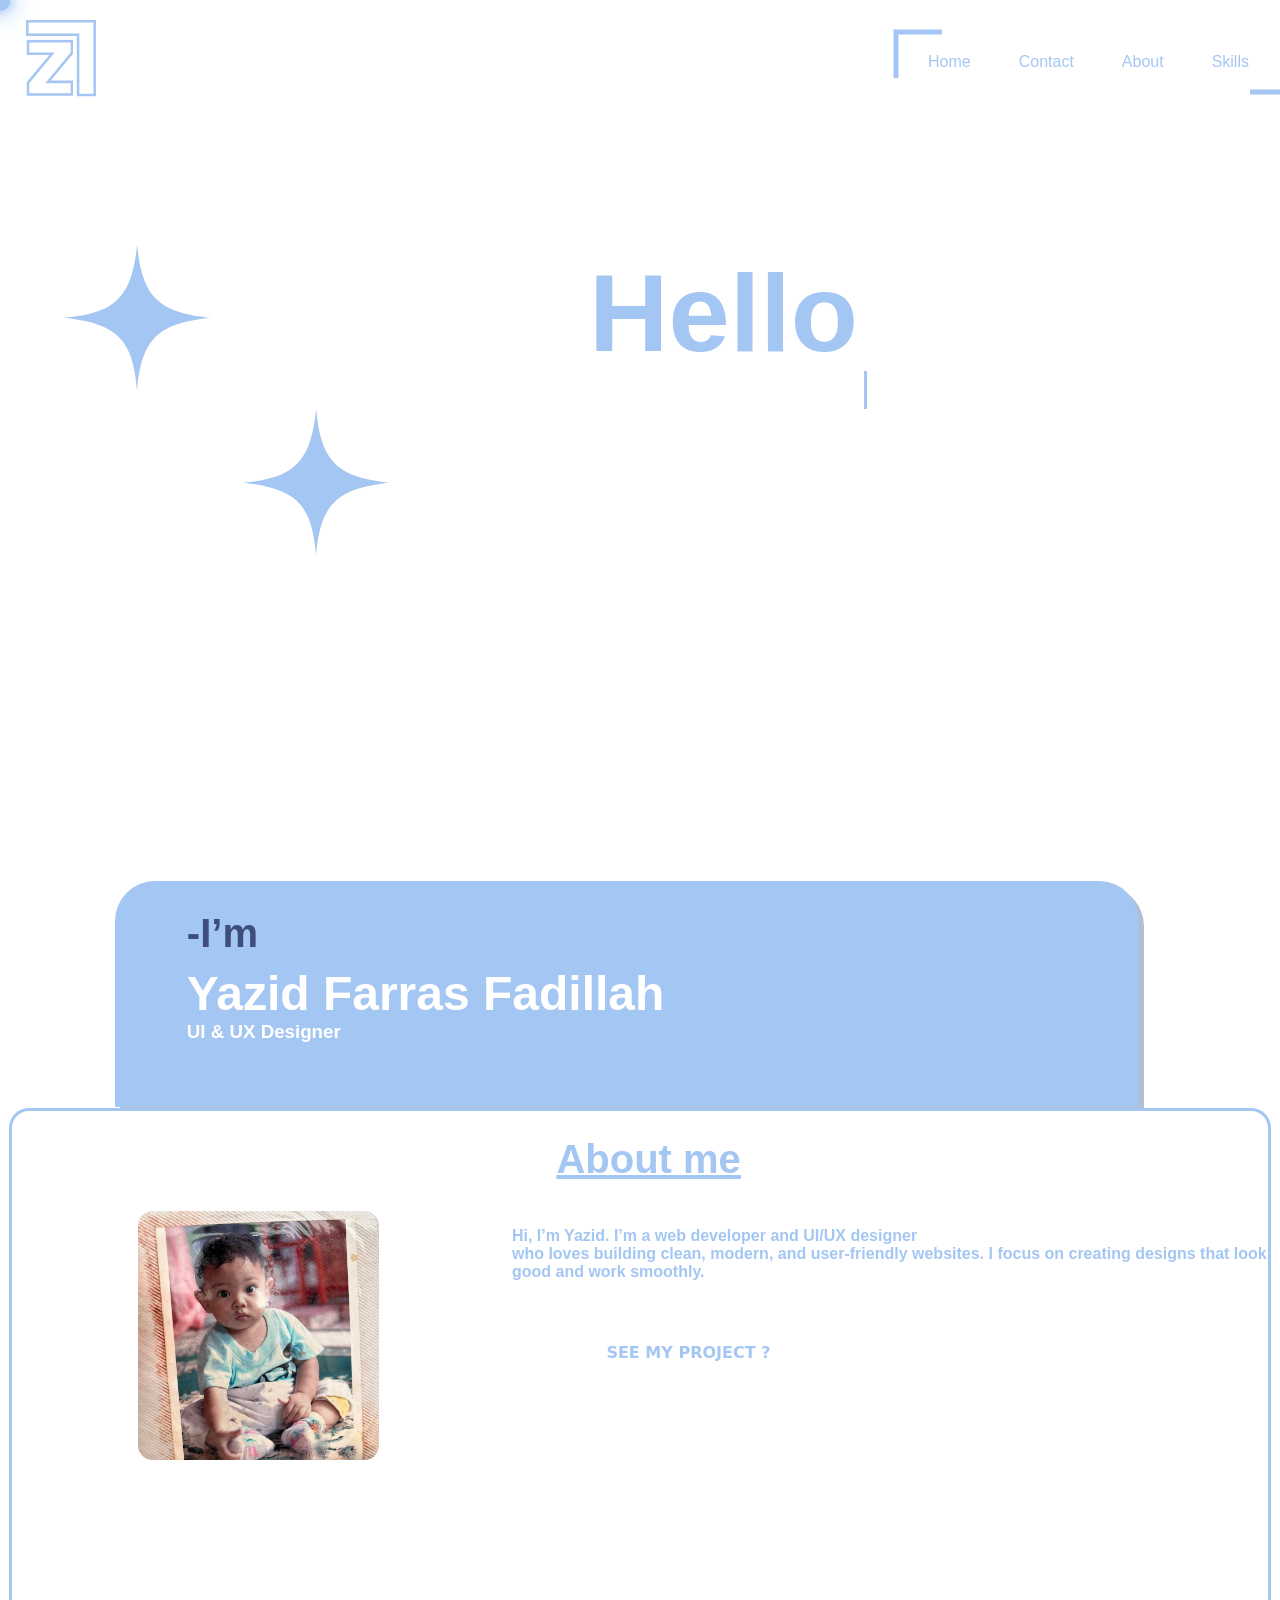
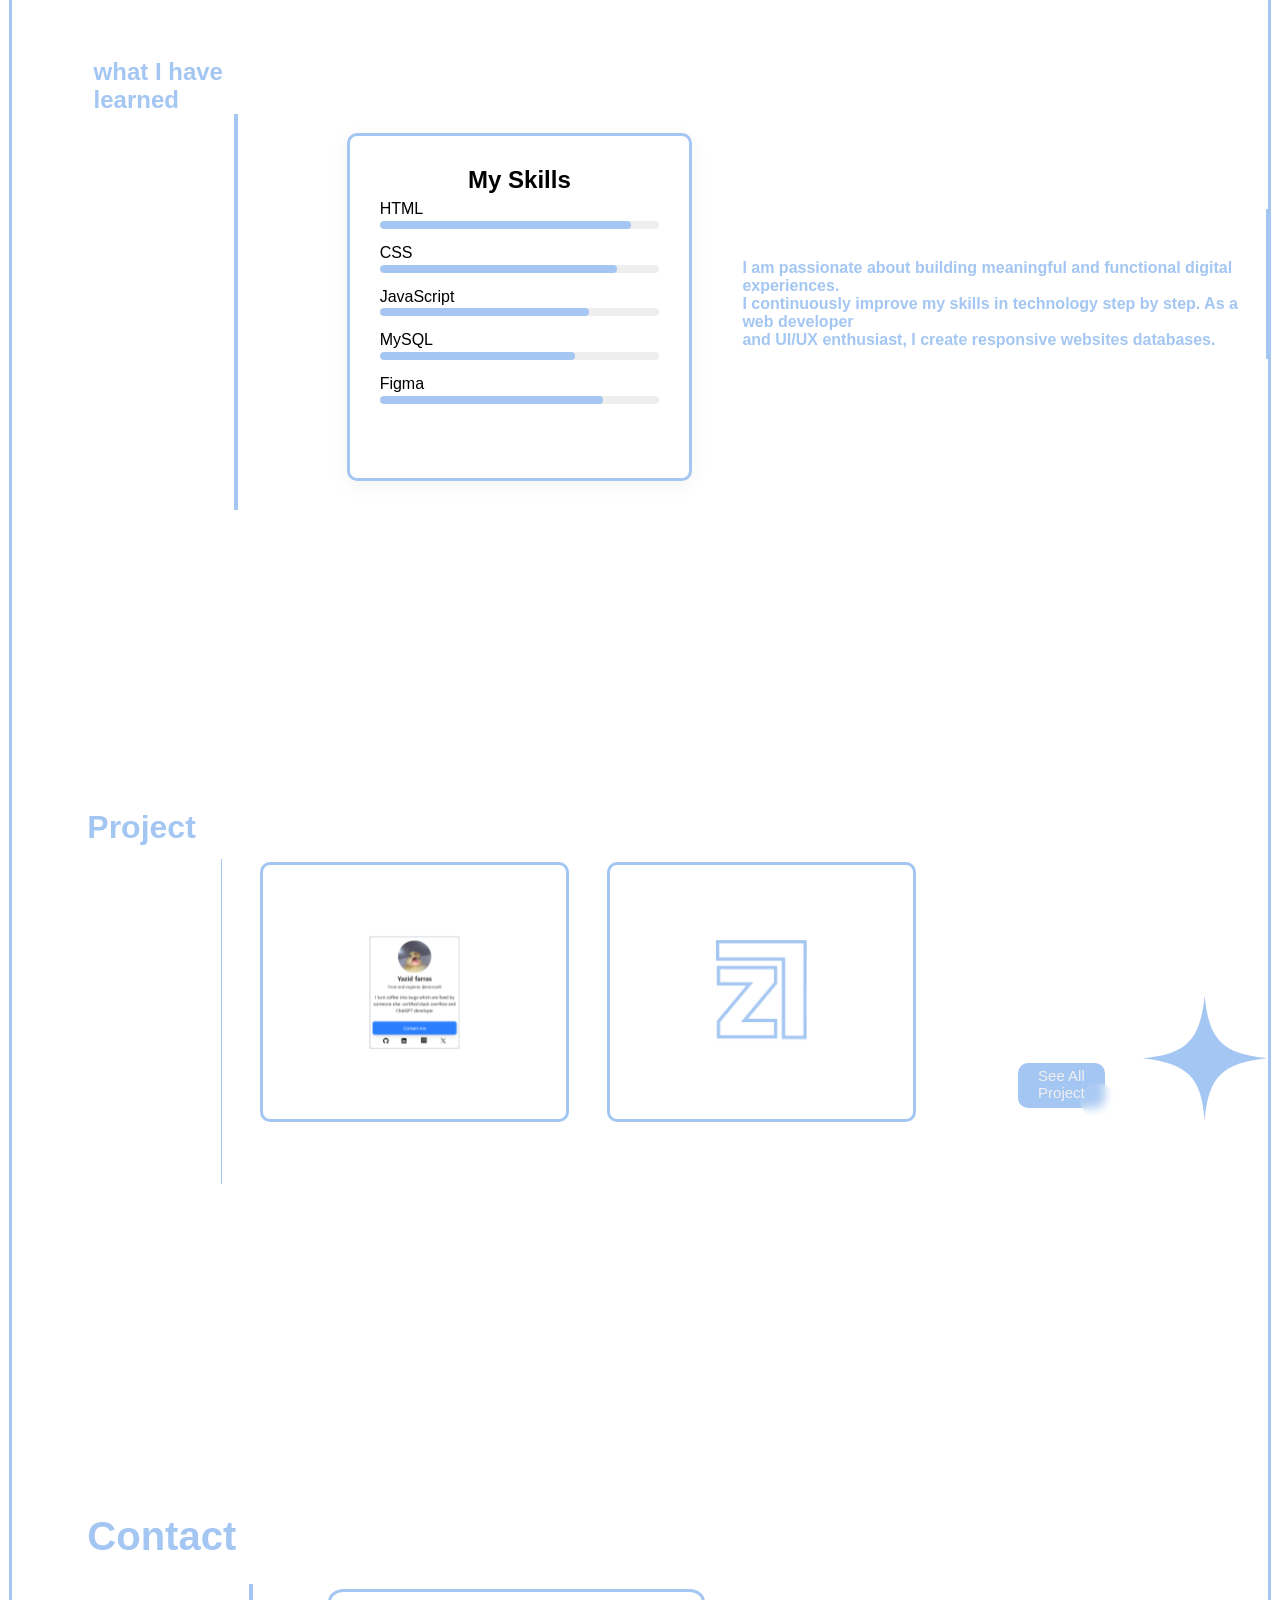
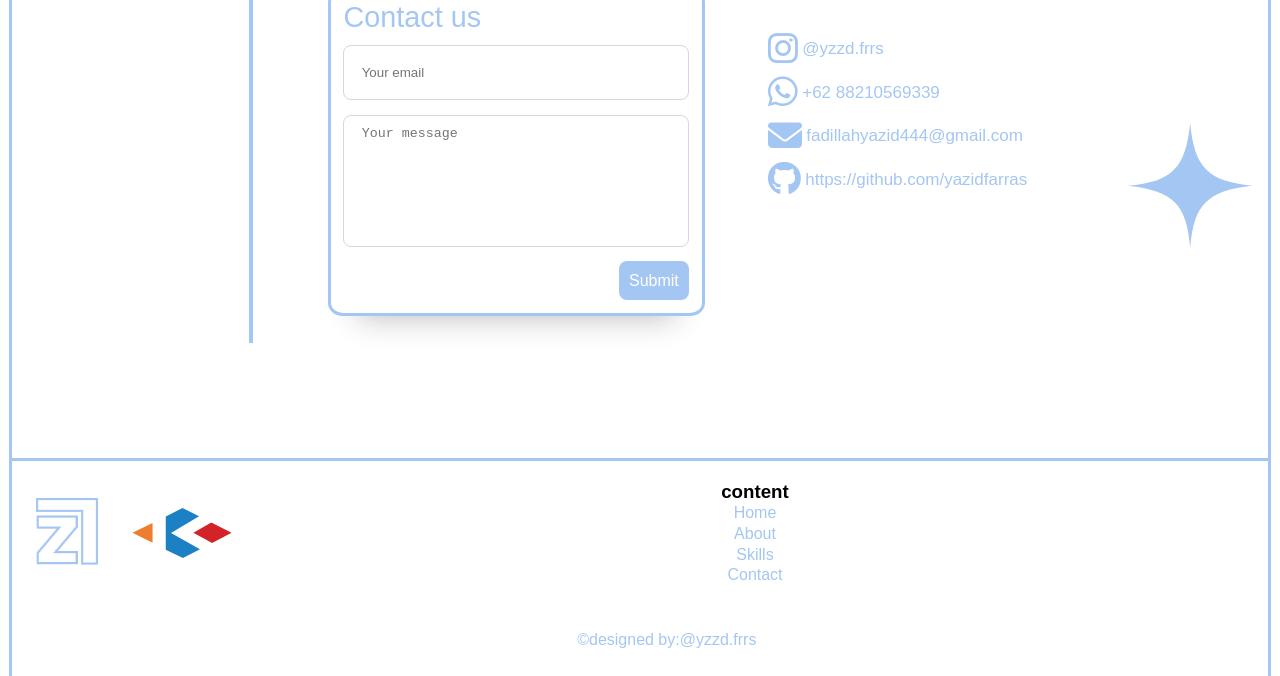
<file: index.html>
<!DOCTYPE html>
<html lang="en">

<head>
    <meta charset="UTF-8">
    <meta name="viewport" content="width=device-width, initial-scale=1.0">
    <title>Portofolio yazid</title>
    <link rel="stylesheet" href="style.css">
    <link rel="shortcut icon" href="/images/Group 4 (2).png" type="image/x-icon">
    <link rel="stylesheet" href="https://cdnjs.cloudflare.com/ajax/libs/font-awesome/6.5.1/css/all.min.css">
</head>
 

<body>
    

  <!-- INTRO -->
  <div id="intro">
    <img src="/images/Group 4 (2).png" alt="Logo" class="logo-intro">
  </div>

  <!-- WEBSITE KAMU -->
  <div id="main-content">
    
  



<div class="custom-cursor"></div>

    <svg width="70" height="80" viewBox="0 0 83 95" fill="none" xmlns="http://www.w3.org/2000/svg" class="logo">
        <path d="M81.5 1.5V88.9385H61.791V17.3887H1.5V1.5H81.5Z" fill="white" stroke="#A4C6F2" stroke-width="3" />
        <mask id="path-2-outside-1_98_10" maskUnits="userSpaceOnUse" x="0.0488281" y="23.0625" width="56" height="67"
            fill="black">
            <rect fill="white" x="0.0488281" y="23.0625" width="56" height="70" />
            <path
                d="M53.0248 38.6785L22.7848 74.9665H53.0248V87.0625H3.77683V74.9665L34.0168 38.6785H3.77683V26.5825H53.0248V38.6785Z" />
        </mask>
        <path
            d="M53.0248 38.6785L22.7848 74.9665H53.0248V87.0625H3.77683V74.9665L34.0168 38.6785H3.77683V26.5825H53.0248V38.6785Z"
            fill="white" />
        <path
            d="M53.0248 38.6785L55.3295 40.5991L56.0248 39.7647V38.6785H53.0248ZM22.7848 74.9665L20.4802 73.0459L16.3797 77.9665H22.7848V74.9665ZM53.0248 74.9665H56.0248V71.9665H53.0248V74.9665ZM53.0248 87.0625V90.0625H56.0248V87.0625H53.0248ZM3.77683 87.0625H0.776828V90.0625H3.77683V87.0625ZM3.77683 74.9665L1.47216 73.0459L0.776828 73.8803V74.9665H3.77683ZM34.0168 38.6785L36.3215 40.5991L40.422 35.6785H34.0168V38.6785ZM3.77683 38.6785H0.776828V41.6785H3.77683V38.6785ZM3.77683 26.5825V23.5825H0.776828V26.5825H3.77683ZM53.0248 26.5825H56.0248V23.5825H53.0248V26.5825ZM53.0248 38.6785L50.7202 36.7579L20.4802 73.0459L22.7848 74.9665L25.0895 76.8871L55.3295 40.5991L53.0248 38.6785ZM22.7848 74.9665V77.9665H53.0248V74.9665V71.9665H22.7848V74.9665ZM53.0248 74.9665H50.0248V87.0625H53.0248H56.0248V74.9665H53.0248ZM53.0248 87.0625V84.0625H3.77683V87.0625V90.0625H53.0248V87.0625ZM3.77683 87.0625H6.77683V74.9665H3.77683H0.776828V87.0625H3.77683ZM3.77683 74.9665L6.08149 76.8871L36.3215 40.5991L34.0168 38.6785L31.7122 36.7579L1.47216 73.0459L3.77683 74.9665ZM34.0168 38.6785V35.6785H3.77683V38.6785V41.6785H34.0168V38.6785ZM3.77683 38.6785H6.77683V26.5825H3.77683H0.776828V38.6785H3.77683ZM3.77683 26.5825V29.5825H53.0248V26.5825V23.5825H3.77683V26.5825ZM53.0248 26.5825H50.0248V38.6785H53.0248H56.0248V26.5825H53.0248Z"
            fill="#A4C6F2" mask="url(#path-2-outside-1_98_10)" />
    </svg>



    <!-- Hamburger Menu Button -->
    <div class="hamburger-menu" id="hamburgerMenu">
        <span></span>
        <span></span>
        <span></span>
    </div>

    <!-- Desktop Navigation -->
    <div class="nav">
        <div class="container">
            <a class="btn" href="#home">Home</a>
            <a class="btn" href="#contact">Contact</a>
            <a class="btn" href="#about">About</a>
            <a class="btn" href="#skills">Skills</a>
            <svg class="outline" overflow="visible" width="400" height="60" viewBox="0 0 400 60"
                xmlns="http://www.w3.org/2000/svg">
                <rect class="rect" pathLength="100" x="0" y="0" width="400" height="60" fill="transparent"
                    stroke-width="5"></rect>
            </svg>
        </div>
    </div>

    <!-- Mobile Navigation Menu -->
    <div class="mobile-nav-menu" id="mobileNavMenu">
        <a class="mobile-nav-link" href="#home">Home</a>
        <a class="mobile-nav-link" href="#about">About</a>
        <a class="mobile-nav-link" href="#skills">Skills</a>
        <a class="mobile-nav-link" href="#contact">Contact</a>
    </div>
    <div id="home">

    </div>




    <div class="content1">
        <img src="/images/starpurple.svg" alt="star" class="starimg">

        <div>
            <div class="texthelo">
                <h1>Hello</h1>
            </div>
        </div>

        <div>
            <div class="textrandom">
                <h2 class="typing"></h2>
            </div>
        </div>

    </div>
    <img src="/images/starpurple.svg" alt="" class="starimg2">

    <div class="content2">
        <div class="main2">
            <div class="im">
                <h3 class="textim">-I’m</h3>
            </div>
            <div>
                <h2 class="nama"> Yazid Farras Fadillah</h2>
                <h3 class="job">UI & UX Designer</h3>
            </div>
            
        </div>
    </div>


    <div id="about" class="content3">
    
        <div class="divimg"><img src="/images/yajid bayiikk.jpeg" alt="yazid" class="imggw"></div>

        <div class="divcolum">
            <div>
                <h3 class="textabout">About me</h3>


            </div>
            <div>
                <h4 class="textdes">Hi, I’m Yazid. I’m a web developer and UI/UX designer <br> who loves building clean,
                    modern, and
                    user-friendly websites. I focus on creating designs that look good and work smoothly.</h4>
            </div>

            <a href="#project" class="buttonseemyproject">
                See my project ?
            </a>




        </div>

        

    </div>

    <div id="skills" class="content4">
        <div class="services">
            <div><h4>what I have <br> learned</h4></div>
            <div class="garisskil"></div>
        </div>


        <section class="skills">
            <h2>My Skills</h2>

            <div class="skill">
                <p>HTML</p>
                <div class="bar">
                    <div class="progress html"></div>
                </div>
            </div>

            <div class="skill">
                <p>CSS</p>
                <div class="bar">
                    <div class="progress css"></div>
                </div>
            </div>

            <div class="skill">
                <p>JavaScript</p>
                <div class="bar">
                    <div class="progress js"></div>
                </div>
            </div>

            <div class="skill">
                <p>MySQL</p>
                <div class="bar">
                    <div class="progress mysql"></div>
                </div>
            </div>

            <div class="skill">
                <p>Figma</p>
                <div class="bar">
                    <div class="progress figma"></div>
                </div>
            </div>
        </section>
        <div class="deskripsiskills">
            <h4>
                I am passionate about building meaningful and functional digital experiences.<br> I continuously improve
                my
                skills in technology step by step. As a web developer <br> and UI/UX enthusiast, I create responsive
                websites
                databases.
            </h4>
        </div>
        <div class="vertikal"></div>
    </div>


    <div id="project" class="divproject">
        <h1 id="project" class="textproject">Project</h1>
        <div class="garisproject"></div>
       <!-- <h5 class="full">full </h5> -->
        <div class="card-container">
        <div class="card">
            <svg width="2129" height="2655" viewBox="0 0 2129 2655" fill="none" xmlns="http://www.w3.org/2000/svg"
                xmlns:xlink="http://www.w3.org/1999/xlink">
                <rect width="2129" height="2655" fill="url(#pattern0_163_7)" />
                <defs>
                    <pattern id="pattern0_163_7" patternContentUnits="objectBoundingBox" width="1" height="1">
                        <use xlink:href="#image0_163_7"
                            transform="matrix(0.00242609 0 0 0.00194505 -0.504182 -0.141844)" />
                    </pattern>
                    <image id="image0_163_7" width="816" height="691" preserveAspectRatio="none"
                        xlink:href="[data-uri]" />
                </defs>
            </svg>

            <div class="card__content">
                <p class="card__title">Card Profile </p>
                <p class="card__description">Create card profile with tailwind css and html aplication use the visual
                    studio code.</p>
                <a href="#" class="card-demo-button" target="_blank">View Demo</a>
            </div>
        </div>
        

        
        <div class="card2">
            <svg width="1286" height="1472" viewBox="0 0 1286 1472" fill="none" xmlns="http://www.w3.org/2000/svg"
                xmlns:xlink="http://www.w3.org/1999/xlink">
                <rect width="1286" height="1472" fill="url(#pattern0_171_8)" />
                <defs>
                    <pattern id="pattern0_171_8" patternContentUnits="objectBoundingBox" width="1" height="1">
                        <use xlink:href="#image0_171_8" transform="scale(0.0120488 0.0105263)" />
                    </pattern>
                    <image id="image0_171_8" width="83" height="95" preserveAspectRatio="none"
                        xlink:href="[data-uri]" />
                </defs>
            </svg>

            <div class="card2__content">
                <p class="card2__title">My Logo</p>
                <p class="card2__description">Perpaduan warna biru muda dan putih berbentuk huruf Z dan blok vector yang
                    menggambarkan netral dan lembut.</p>
                <a href="#" class="card-demo-button" target="_blank">View Demo</a>
            </div>
        </div>
        </div>
        <a href="project.html" class="btn-10"> See All Project
        </a>


        <img src="/images/starpurple.svg" alt="star" class="starimgproject">
    </div>



    <div id="contact" class="divcontact">
        <h3 class="textcontact">Contact</h3>
        <div class="gariscontact"></div>
        <form class="form">
            <div class="title">Contact us</div>
            <input type="text" placeholder="Your email" class="input">
            <textarea placeholder="Your message"></textarea>

            <button onclick="login()">Submit</button>
        </form>

        <div class="contactme">
            <div class="ig">
                <i class="fa-brands fa-instagram fa-2xl"></i>
                <a href="https://www.instagram.com/yzzd.frrs/" class="iggw" target="_blank">@yzzd.frrs</a>
            </div>
            <div class="wa"><i class="fa-brands fa-whatsapp fa-2xl"></i>
                <span>+62 88210569339</span>
            </div>
            <div class="gmail"><i class="fa-solid fa-envelope fa-2xl"></i>
                <span>fadillahyazid444@gmail.com</span>
            </div>
            <div class="github">
                <i class="fa-brands fa-github fa-2xl"></i>
                <a href="https://github.com/yazidfarras" class="gitgw"
                    target="_blank">https://github.com/yazidfarras</a>
            </div>
        </div>
        <img src="/images/starpurple.svg" alt="star" class="starimgcontact">
    </div>


    <div class="beforefooter">
        <img src="/images/Group 4 (2).png" alt="logo gw" class="logogw">
        <img src="/images/logo (1).svg" alt="logo kodein" class="logokodein">

        <div class="contentfooter">
            <h3 class="aacontent">content</h3>
            <a href="#home" class="ahome">Home</a><br>
            <a href="#about" class="aabout">About</a><br>
            <a href="#skills" class="askills">Skills</a><br>
            <a href="#contact" class="acontact">Contact</a>
        </div>


    </div>


    <div class="footer">
        <span class="textfooter">©designed by:@yzzd.frrs</span>

    </div>

</div>
</body>
<script src="index.js"></script>

</html>
</file>
<file: style.css>
* {
  margin: 0;
  padding: 0;
  box-sizing: border-box;
}

html {
  scroll-behavior: smooth;
}

body {
  background-color: #ffffff;
  font-family: 'Segoe UI', Tahoma, Geneva, Verdana, sans-serif;
  cursor:none
}
/* cursor custom */
.custom-cursor{
  width:20px;
  height:20px;
  border-radius:50%;
  position:fixed;
  pointer-events:none;
  transform:translate(-50%, -50%);
  background:#a4c6f2;
  
  /* shadow / glow */
  box-shadow:
  0 0 10px #a4c6f2,
  0 0 20px #a4c6f2,
  0 0 30px #a4c6f2;

  z-index:9999;
}

a {
  text-decoration: none;
}

.main1 {
  display: flex;
}

.outline {
  position: absolute;
  inset: 0;
  pointer-events: none;
}

.rect {
  stroke-dashoffset: 5;
  stroke-dasharray: 0 0 10 40 10 40;
  transition: 0.5s;
  stroke: #a4c6f2;
}

.nav {
  position: relative;
  width: 26.5%;
  height: 60px;
  margin-left: 70%;
  margin-top: 1px;
  position: sticky;
  top: 3.5%;
}

.container:hover .outline .rect {
  transition: 999999s;
  /* Must specify these values here as something *different* just so that the transition works properly */
  stroke-dashoffset: 1;
  stroke-dasharray: 0;
}

.container {
  position: absolute;
  inset: 0;
  background: #ffffff;
  display: flex;
  flex-direction: row;
  justify-content: space-around;
  align-items: center;
  padding: 0.5em;
}

.btn {
  padding: 0.5em 1.5em;
  color: #a4c6f2;
  cursor: none;
  transition: 0.1s;

}

.btn:hover {
  background: #a4c6f23e;
}

.btn:nth-child(1):hover~svg .rect {
  stroke-dashoffset: 0;
  stroke-dasharray: 0 2 8 73.3 8 10.7;
}

.btn:nth-child(2):hover~svg .rect {
  stroke-dashoffset: 0;
  stroke-dasharray: 0 12.6 9.5 49.3 9.5 31.6;
}

.btn:nth-child(3):hover~svg .rect {
  stroke-dashoffset: 0;
  stroke-dasharray: 0 24.5 8.5 27.5 8.5 55.5;
}

.btn:nth-child(4):hover~svg .rect {
  stroke-dashoffset: 0;
  stroke-dasharray: 0 34.7 6.9 10.2 6.9 76;
}

.btn:hover~.outline .rect {
  stroke-dashoffset: 0;
  stroke-dasharray: 0 0 10 40 10 40;
  transition: 0.5s !important;
}


.logo {
  margin-top: 1.5%;
  margin-left: 2%;
  position: fixed;
}

.content1 {
  margin-top: 13%;
  display: flex;
  flex-direction: row;
  

}

.starimg {
  width: 11.5%;
  margin-left: 5%;
}

.starimg2 {
  width: 11.5%;
  margin-left: 19%;
  
  
}

.texthelo {
  margin-top: 8%;
  margin-left: 140.5%;
  font-size: 55px;
  color: #a4c6f2;
}

.textrandom {
  color: #a4c6f2;
  font-size: 35px;
  margin-top: 9rem;
  margin-left: 24rem;
}
.typing {
  font-size: 28px;
  font-weight: bold;
  border-right: 3px solid #a4c6f2;
  white-space: nowrap;
  overflow: hidden;
  width: 0;
  animation: typing 30s steps(30) infinite;
}

.typing::before {
  content: "안녕하세요";
  animation: changeText 32s infinite;
}

/* Animasi Ketik */
@keyframes typing {

  /* Korea */
  0%   { width: 0; }
  10%  { width: 9ch; }
  20%  { width: 9ch; }
  25%  { width: 0; }

  /* Jepang */
  30%  { width: 0; }
  40%  { width: 9ch; }
  50%  { width: 9ch; }
  55%  { width: 0; }

  /* China */
  60%  { width: 0; }
  70%  { width: 7ch; }
  80%  { width: 7ch; }
  85%  { width: 0; }

  /* thai */
  90%  { width: 0; }
  95%  { width: 9ch; }
  100% { width: 9ch; }
  110% { width: 0; }
}

/* Ganti Text */
@keyframes changeText {

  0%, 24% {
    content: "안녕하세요";
  }

  25%, 54% {
    content: "こんにちは";
  }

  55%, 84% {
    content: "大 家 好";
  }

  85%, 100% {
    content: "السلام عليكم";
  }
}
/* garis garis */
.garisproject{
  width: 0.3%;
  height: 50%;
  background-color: #a4c6f2;
  margin-left: 2%;
  margin-top: 20%;
}

.gariscontact {
  width: 0.3%;
  height: 66%;
  background-color: #a4c6f2;
  margin-left: 1%;
  margin-top: 70px;

}
.garisskil{
  background-color: #a4c6f2;
  width: 3%;
  height: 396px;
  margin-left: 140px;
}
/* kotakan nama */
/* div content */
.content2 {
  background-color: #a4c6f2;
  width: 80%;
  height: auto;
  margin-top: 25%;
  margin-left: 9%;
  border-top-right-radius: 40px;
  border-top-left-radius: 40px;
  position: sticky;
  top: 12%;
  z-index: -1;
  box-shadow: 5px 5px #b2bfce;
  padding-bottom: 5%;
}

.content3 {
  margin-top: 1px;
  margin-left: 0.7%;
  margin-right: 0.7%;
  display: flex;
  background-color: #ffffff;
  height: 500px;
  border-top-left-radius: 20px;
  border-top-right-radius: 20px;
  border-top: solid #a4c6f2;
  border-left: solid #a4c6f2;
  border-right: solid #a4c6f2;

}

.content4 {
  background-color: #ffffff;
  display: flex;
  height: 600px;
  margin-left: 0.7%;
  margin-right: 0.7%;
  border-left: solid #a4c6f2;
  border-right: solid #a4c6f2;
}

.divproject {
  background-color: #fff;
  height: 650px;
  display: flex;
   border-left:solid #a4c6f2;
  border-right: solid #a4c6f2;
  margin-left: 0.7%;
  margin-right: 0.7%;

}
.divcontact {
  background-color: #ffffff;
  height: 800px;
  border-left:solid #a4c6f2;
  border-right: solid #a4c6f2;
  margin-left: 0.7%;
  margin-right: 0.7%;
  padding-top: 20%;
  display: flex;
  
}
.contactme{
  margin-top: 10%;
  margin-left: 5%;
  cursor: none;
}
.footer{
  border-left:solid #a4c6f2;
  border-right: solid #a4c6f2;
  margin-left: 0.7%;
  margin-right: 0.7%;
  height:70px ;
  padding-top: 2%;
}
.beforefooter{
  background-color: #fff;
  border-top:solid #a4c6f2;
  border-right: solid #a4c6f2;
  border-left: solid #a4c6f2;
  margin-left: 0.7%;
  margin-right: 0.7%;
  height: 70%;
  display: flex;
  align-items: center;
  gap: 30px;
  padding: 20px;
}

.logogw {
  width: 70px;
  height: 70px;
  object-fit: contain;
  margin-top: 0;
  margin-left: 0;
  transition: transform 0.3s ease;
}

.logogw:hover {
  transform: scale(1.1);
}

.logokodein {
  width: 100px;
  height: auto;
  object-fit: contain;
  margin-bottom: 0;
  margin-left: 0;
  margin-top: 0;
  transition: transform 0.3s ease;
}

.logokodein:hover {
  transform: scale(1.1);
}

/* div content|| */
.main2 {
  margin-left: 7%;
  padding-top: 3%;
}

.textim {
  font-size: 2.5rem;
  color: rgb(62, 78, 122);
}

.nama {
  font-size: 3rem;
  color: #ffffff;
  margin-top: 1%;
}

.textp {
  margin-top: 6%;
  color: rgb(255, 255, 255);
  font-size: 1rem;
}

.textabout {
  color: #a4c6f2;
  font-size: 2.5rem;
  margin-left: 20%;
  margin-top: 3%;
  text-decoration: underline;
}

.textdes {
  color: #a4c6f2;
  font-size: 1.2 rem;
  margin-top: 5%;
  margin-left: 15%;
}



.divimg {
  display: flex;
  flex-direction: row;
  margin-top: 8%;
  height: 50%;
  margin-left: 10%;

}

.imggw {
  border-radius: 6%;
}

.a1 {
  text-decoration: none;
}

.buttonseemyproject {
  align-items: center;
  background-color: transparent;
  color: #a4c6f2;
  cursor: none;
  display: flex;
  font-family: ui-sans-serif, system-ui, -apple-system, system-ui, "Segoe UI", Roboto, "Helvetica Neue", Arial, "Noto Sans", sans-serif, "Apple Color Emoji", "Segoe UI Emoji", "Segoe UI Symbol", "Noto Color Emoji";
  font-size: 1rem;
  font-weight: 700;
  line-height: 1.5;
  text-transform: uppercase;
  outline: 0;
  border: 0;
  padding: 1rem;
  margin-left: 20%;
  margin-top: 5%;
}

.buttonseemyproject:before {
  background-color: #a4c6f2;
  content: "";
  display: inline-block;
  height: 1px;
  margin-right: 5%;
  transition: all .42s cubic-bezier(.25, .8, .25, 1);
  width: 0;
}

.buttonseemyproject:hover:before {
  background-color: #a4c6f2;
  width: 3rem;
}

.services {
  color: #a4c6f2;
  margin-top: 4%;
  margin-left: 6.5%;
  font-size: 1.5rem;
}


.vertikal {
  width: 2px;
  background-color: #a4c6f2;
  margin-left: 1%;
  height: 25%;
  margin-top: 16%;
}


.skills {
  width: 400px;
  background: #ffffff;
  padding: 30px;
  border-radius: 10px;
  box-shadow: 0 5px 20px rgba(0, 0, 0, 0.05);
  margin-left: 9%;
  height: 58%;
  margin-top: 10%;
  border: solid #a4c6f2;
  animation: skillsPop 0.8s cubic-bezier(0.25, 1, 0.5, 1);
  transition: 0.4s ease;
}
.skills:hover {
  transform: translateY(-5px);
  box-shadow: 0 20px 40px rgba(0,0,0,0.1);
}
.skills h2 {
  text-align: center;
  margin-bottom: 2%;
  font-weight: 600;
}

.skill {
  margin-bottom: 15px;
}

.skill p {
  margin-bottom: 1%;
  font-size: 1rem;
}

.bar {
  width: 100%;
  height: 8px;
  background: #eee;
  border-radius: 5px;
  overflow: hidden;
}

.progress {
  height: 100%;
  border-radius: 5px;
  width: 0;
}




/* Animasi */
.html {
  animation: htmlAnim 5s ease forwards;
  animation-iteration-count: infinite;
 animation-direction: alternate;
 animation-delay: 0.2s;
}

.css {
  animation: cssAnim 5s ease forwards;
  animation-iteration-count: infinite;
 animation-direction: alternate;
 animation-delay: 0.4s;
}

.js {
  animation: jsAnim 5s ease forwards;
  animation-iteration-count: infinite;
 animation-direction: alternate;
 animation-delay: 0.6s;
}

.mysql {
  animation: mysqlAnim 5s ease forwards;
  animation-iteration-count: infinite;
  animation-direction: alternate;
  animation-delay: 0.8s;
}

.figma {
  animation: figmaAnim 5s ease forwards;
  animation-iteration-count: infinite;
 animation-direction: alternate;
 animation-delay: 1s;
}

.html {
  width: 25%;
  background: #a4c6f2;
  
}

.css {
  width: 20%;
  background: #a4c6f2;
}

.js {
  width: 20%;
  background: #a4c6f2;
}

.mysql {
  width: 20%;
  background: #a4c6f2;
}

.figma {
  width: 25%;
  background: #a4c6f2;
}

/* Keyframes */
/* popup card */
@keyframes skillsPop {
  from {
    opacity: 0;
    transform: translateY(40px) scale(0.95);
  }
  to {
    opacity: 1;
    transform: translateY(0) scale(1);
  }
}
@keyframes htmlAnim {
  to {
    width: 90%;
  }
}

@keyframes cssAnim {
  to {
    width: 85%;
  }
}

@keyframes jsAnim {
  to {
    width: 75%;
  }
}

@keyframes mysqlAnim {
  to {
    width: 70%;
  }
}

@keyframes figmaAnim {
  to {
    width: 80%;
  }
}

.deskripsiskills {
  font-size: medium;
  margin-left: 4%;
  /* margin-top: 50px; */
  color: #a4c6f2;
  margin-top: 20%;
}


.textproject {
  color: #a4c6f2;
  margin-left: 6%;
  margin-top: 16%;
 
}

/* From Uiverse.io by gharsh11032000 */
.card-container{
  display: flex;
  
}
.card {
  position: relative;
  width: 40%;
  height: 40%;
  background-color: #ffffff;
  border-radius: 10px;
  display: flex;
  align-items: center;
  justify-content: center;
  overflow: hidden;
  perspective: 100%;
  box-shadow: 0 0 0 5px #ffffff80;
  transition: all 0.6s cubic-bezier(0.175, 0.885, 0.32, 1.275);
  margin-top: 33%;
  margin-left: 5%;
  border: solid #a4c6f2;

  
  
  
}

.card svg {
  width: 30%;
  fill: #333;
  transition: all 0.6s cubic-bezier(0.175, 0.885, 0.32, 1.275);
}

.card:hover {
  transform: scale(1.05);
  box-shadow: 0 8px 16px rgb(255, 255, 255);
}

.card__content {
  position: absolute;
  top: 0;
  left: 0;
  width: 100%;
  height: 100%;
  padding: 8%;
  box-sizing: border-box;
  background-color: #ffffff;
  transform: rotateX(-90deg);
  transform-origin: bottom;
  transition: all 0.6s cubic-bezier(0.175, 0.885, 0.32, 1.275);
  border-radius: 10px;
}

.card:hover .card__content {
  transform: rotateX(0deg);
}

.card__title {
  margin: 0;
  font-size: 24px;
  color: #a4c6f2;
  font-weight: 700;
}

.card:hover svg {
  scale: 0;
}

.card__description {
  margin: 10px 0 0;
  font-size: 14px;
  color: #000000;
  line-height: 1.4;
}

.card-demo-button {
  display: inline-block;
  margin-top: 15px;
  padding: 8px 16px;
  background-color: #a4c6f2;
  color: #ffffff;
  text-decoration: none;
  border-radius: 6px;
  font-weight: 600;
  font-size: 13px;
  transition: all 0.3s ease;
  cursor: pointer;
}

.card-demo-button:hover {
  background-color: #173a64;
  transform: translateY(-2px);
  box-shadow: 0 4px 12px rgba(164, 198, 242, 0.4);
}
.card2 {
  position: relative;
  width: 40%;
  height: 40%;
  background-color: #ffffff;
  border-radius: 10px;
  display: flex;
  align-items: center;
  justify-content: center;
  overflow: hidden;
  perspective: 100%;
  box-shadow: 0 0 0 5px #ffffff80;
  transition: all 0.6s cubic-bezier(0.175, 0.885, 0.32, 1.275);
  margin-top: 33%;
  margin-left: 5%;
  border: solid #a4c6f2;

  
  
  
}

.card2 svg {
  width: 30%;
  fill: #333;
  transition: all 0.6s cubic-bezier(0.175, 0.885, 0.32, 1.275);
}

.card2:hover {
  transform: scale(1.05);
  box-shadow: 0 8px 16px rgb(255, 255, 255);
}

.card2__content {
  position: absolute;
  top: 0;
  left: 0;
  width: 100%;
  height: 100%;
  padding: 8%;
  box-sizing: border-box;
  background-color: #ffffff;
  transform: rotateX(-90deg);
  transform-origin: bottom;
  transition: all 0.6s cubic-bezier(0.175, 0.885, 0.32, 1.275);
  border-radius: 10px;
}

.card2:hover .card2__content {
  transform: rotateX(0deg);
}

.card2__title {
  margin: 0;
  font-size: 24px;
  color: #a4c6f2;
  font-weight: 700;
}

.card2:hover svg {
  scale: 0;
}

.card2__description {
  margin: 10px 0 0;
  font-size: 14px;
  color: #000000;
  line-height: 1.4;
}





.textcontact{
  font-size: 2.5rem;
  margin-left: 6%;
  color: #a4c6f2;
}
.btn-10 {
  padding: 4px 20px;
  font-size: 15px;
  background: transparent;
  border: none;
  position: relative;
  color: #f0f0f0;
  z-index: 1;
  height: 7%;
  margin-top: 36.2%;
  margin-left: 2%;
}

.btn-10::after,
.btn-10::before {
  content: '';
  position: absolute;
  bottom: 0;
  right: 0;
  z-index: -99999;
  transition: all .4s;
}

.btn-10::before {
  transform: translate(0%, 0%);
  width: 100%;
  height: 100%;
  background: #a4c6f2;
  border-radius: 10px;
}

.btn-10::after {
  transform: translate(10px, 10px);
  width: 35px;
  height: 35px;
  background: #ffffff15;
  backdrop-filter: blur(5px);
  border-radius: 50px;
}

.btn-10:hover::before {
  transform: translate(5%, 20%);
  width: 110%;
  height: 110%;
}

.btn-10:hover::after {
  border-radius: 10px;
  transform: translate(0, 0);
  width: 100%;
  height: 100%;
}

.btn-10:active::after {
  transition: 0s;
  transform: translate(0, 5%);
}



/* animasi masuk */
@keyframes popupSmooth {
  from {
    opacity: 0;
    transform: translateY(40px) scale(0.95);
  }
  to {
    opacity: 1;
    transform: translateY(0) scale(1);
  }
}
.form {
  position: relative;
  display: flex;
  align-items: flex-start;
  flex-direction: column;
  gap: 5%;
  width: 30%;
  background-color: white;
  padding: 1%;
  border-radius: 4%;
  box-shadow: 0 30px 30px -30px rgba(27, 26, 26, 0.315);
  margin-left: 6%;
  margin-top: 6%;
  border: solid #a4c6f2;
  height: 60%;
  animation: popupSmooth 0.6s cubic-bezier(0.25, 1, 0.5, 1);
  transition: 0.4s ease;
}
.form:hover {
  transform: translateY(-5px);
  box-shadow: 0 40px 40px -20px rgba(0, 0, 0, 0.2);
}

.form .title {
  color: #a4c6f2;
  font-size: 1.8rem;
  /* font-weight: 600; */
  letter-spacing: -1%;
  line-height: 90%;
  display: flex;
  align-items: center;
  justify-content: center;
}

.form input {
  outline: 0;
  border: 1px solid rgb(219, 213, 213);
  padding: 3% 5%;
  border-radius: 8px;
  width: 100%;
  height: 20%;
}

.form textarea {
  border-radius: 8px;
  height: 50%;
  width: 100%;
  resize: none;
  outline: 0;
  padding: 3% 5%;
  border: 1px solid rgb(219, 213, 213);
}

.form button {
  align-self: flex-end;
  padding: 3%;
  outline: 0;
  border: 0;
  border-radius: 8px;
  font-size: 16px;
  /* font-weight: 500; */
  background-color: #a4c6f2;
  color: #fff;
  cursor: none;
   transition: all 0.3s ease;
}
.form button:hover {
  background-color: #173a64;
  transform: scale(1.05);
}
.starimgcontact{
  width: 10%;
  margin-left: 8%;
  position: relative;
  animation: starPop 0.8s cubic-bezier(0.25, 1, 0.5, 1);
  z-index: 2;
   animation: starPop 0.8s cubic-bezier(0.25, 1, 0.5, 1),
             floatStar 4s ease-in-out infinite;
}
.starimgcontact::before {
  content: "";
  position: absolute;
  top: 50%;
  left: 50%;
  width: 10%;
  height: 10%;
  transform: translate(-50%, -50%);
  background: radial-gradient(circle, rgba(16, 50, 96, 0.8) 0%, rgba(59, 176, 12, 0.2) 10%, transparent 10%);
  filter: blur(25px);
  z-index: -1;
  animation: glowPulse 3s ease-in-out infinite;
}

/* animasi glow */
@keyframes glowPulse {
  0% {
    opacity: 0.7;
    transform: translate(-50%, -50%) scale(1);
  }
  50% {
    opacity: 1;
    transform: translate(-50%, -50%) scale(1.2);
  }
  100% {
    opacity: 0.7;
    transform: translate(-50%, -50%) scale(1);
  }
  
}
@keyframes floatStar {
  0%,100% { transform: translateY(0); }
  50% { transform: translateY(-10px); }
}
.starimgproject{
  margin-top: 20%;
  width: 10%;
  margin-left: 3%;
  position: relative;
  animation: starPop 0.8s cubic-bezier(0.25, 1, 0.5, 1);
  z-index: 2;
   animation: starPop 0.8s cubic-bezier(0.25, 1, 0.5, 1),
             floatStar 4s ease-in-out infinite;
}
.starimgproject::before {
  content: "";
  position: absolute;
  top: 50%;
  left: 50%;
  width: 10%;
  height: 10%;
  transform: translate(-50%, -50%);
  background: radial-gradient(circle, rgba(16, 50, 96, 0.8) 0%, rgba(59, 176, 12, 0.2) 10%, transparent 10%);
  filter: blur(25px);
  z-index: -1;
  animation: glowPulse 3s ease-in-out infinite;
}
.ig,.wa,.github,.gmail{
  margin-bottom:9%;
  color: #a4c6f2;
  font-size: 17px;
  transition: 0.5s ease;
  cursor: none;
}

    
.contactme div {
  transition: all 0.4s cubic-bezier(0.25, 1, 0.5, 1);
}

.contactme div:hover {
  color: #173a64;
  transform: translateY(-5px);
}
.textfooter{
  margin-left: 45%;
  color: #a4c6f2;
  font-family: 'Trebuchet MS', 'Lucida Sans Unicode', 'Lucida Grande', 'Lucida Sans', Arial, sans-serif;
  
}
.iggw,.gitgw,.ahome,.aabout,.askills,.acontact{
  color: #a4c6f2;
}
.contentfooter{
  margin-left: auto;
  margin-right: auto;
  margin-top: 0;
  text-align: center;
}
.aacontent{
  font-size: 7p;
}
.contentfooter a {
  position: relative;
  text-decoration: none;
  color: #a4c6f2;
  display: inline-block;
  margin: 2% 0;
  transition: 0.3s ease;
  cursor: none;
}

.contentfooter a::after {
  content: "";
  position: absolute;
  left: 0;
  bottom: -1%;
  width: 0;
  height: 1%;
  background: #173a64;
  transition: width 0.3s ease;
}

.contentfooter a:hover {
  color: #173a64;
}

.contentfooter a:hover::after {
  width: 100%;
}
@keyframes footerFade {
  from {
    opacity: 0;
    transform: translateY(30px);
  }
  to {
    opacity: 1;
    transform: translateY(0);
  }
}
.job{
  color: #fff;
}

/* INTRO FULLSCREEN */
#intro {
  position: fixed;
  top: 0;
  left: 0;
  width: 100%;
  height: 100vh;
  background: #a4c6f2;
  display: flex;
  justify-content: center;
  align-items: center;
  z-index: 9999;

  animation: hideIntro 1s ease 3s forwards;
}

/* LOGO ANIMATION */
.logo-intro {
  width: 120px;
  opacity: 0;
  transform: scale(0.5);
  animation: zoomIn 2s ease forwards;
}

/* ZOOM IN */
@keyframes zoomIn {
  to {
    opacity: 1;
    transform: scale(1.2);
  }
}

/* INTRO HILANG */
@keyframes hideIntro {
  to {
    opacity: 0;
    visibility: hidden;
  }
}

/* MAIN CONTENT */
#main-content {
  opacity: 0;
  animation: showContent 1s ease 3s forwards;
}

/* MUNCULKAN WEBSITE */
@keyframes showContent {
  to {
    opacity: 1;
  }
}

/* ================= HAMBURGER MENU ================= */
.hamburger-menu {
  display: none;
  flex-direction: column;
  cursor: pointer;
  position: fixed;
  top: 20px;
  right: 20px;
  z-index: 1000;
  width: 30px;
  height: 24px;
  justify-content: space-around;
}

.hamburger-menu span {
  width: 100%;
  height: 3px;
  background-color: #a4c6f2;
  border-radius: 2px;
  transition: all 0.3s ease;
  display: block;
}

.hamburger-menu.active span:nth-child(1) {
  transform: rotate(45deg) translate(10px, 10px);
}

.hamburger-menu.active span:nth-child(2) {
  opacity: 0;
}

.hamburger-menu.active span:nth-child(3) {
  transform: rotate(-45deg) translate(7px, -7px);
}

.mobile-nav-menu {
  display: none;
  position: fixed;
  top: 70px;
  right: 0;
  width: 100%;
  background-color: #ffffff;
  border-bottom: 2px solid #a4c6f2;
  z-index: 999;
  flex-direction: column;
  padding-top: 20px;
  box-shadow: 0 4px 8px rgba(0, 0, 0, 0.1);
  animation: slideDown 0.3s ease forwards;
}

.mobile-nav-menu.active {
  display: flex;
}

.mobile-nav-link {
  padding: 15px 20px;
  color: #a4c6f2;
  text-decoration: none;
  font-weight: 500;
  border-bottom: 1px solid #a4c6f20d;
  transition: all 0.3s ease;
}

.mobile-nav-link:hover {
  background-color: #a4c6f20d;
  padding-left: 30px;
}

@keyframes slideDown {
  from {
    opacity: 0;
    transform: translateY(-20px);
  }
  to {
    opacity: 1;
    transform: translateY(0);
  }
}

/* ================= MOBILE ≤576px ================= */

@media (max-width: 576px) {
  /* Basic Setup */
  .custom-cursor {
    display: none;
  }

  body {
    cursor: auto;
  }

  .logo {
    width: 10%;
    top: 1px;
    left: 2px;
    position: fixed;
  }

  /* Navigation */
  .nav {
    display: none;
  }

  /* Hamburger Menu Mobile */
  .hamburger-menu {
    display: flex;
  }

  .container {
    flex-direction: column;
  }

  .btn {
    font-size: 0.9rem;
  }

  /* Hero Section - Content 1 */
  .content1 {
    margin-top: 20%;
    flex-direction: column;
    align-items: center;
  }

  .starimg,
  .starimg2 {
    display: none;
  }

  .texthelo {
    font-size: 2rem;
    margin-left: auto;
    margin-right: auto;
    text-align: center;
    position: relative;
    left: auto;
  }

  .textrandom {
    display: none;
  }

  .typing {
    font-size: 1.5rem;
  }

  /* About Section - Content 2 */
  .content2 {
    width: 90%;
    margin-left: 5%;
    margin-right: 5%;
  }

  .textim {
    font-size: 1.5rem;
  }

  .nama {
    font-size: 2rem;
  }

  .job {
    color: #fff;
  }

  /* About Content - Content 3 */
  .content3 {
    flex-direction: column;
    align-items: center;
    margin-left: 1.5%;
    margin-right: 1.5%;
    height: auto;
    padding-bottom: 20px;
  }

  .main2 {
    margin-left: auto;
    margin-right: auto;
    padding-top: 3%;
    text-align: center;
  }

  .divimg {
    justify-content: center;
    margin-left: auto;
    margin-right: auto;
    width: 100%;
  }

  .imggw {
    width: 120px;
    height: 120px;
    margin-bottom: 15px;
  }

  .textabout {
    margin-left: auto;
    margin-right: auto;
    margin-top: 15px;
    text-align: center;
  }

  .textdes {
    font-size: 0.95rem;
    margin-left: 15px;
    margin-right: 15px;
    text-align: center;
  }

  .buttonseemyproject {
    margin-left: auto;
    margin-right: auto;
    margin-top: 20px;
    justify-content: center;
  }

  /* Skills Section - Content 4 */
  .content4 {
    flex-direction: column;
    align-items: center;
    margin-left: 1.5%;
    margin-right: 1.5%;
    height: auto;
    padding-bottom: 20px;
  }

  .services {
    display: none;
  }

  .garisskil {
    display: none;
  }

  .vertikal {
    display: none;
  }

  .skills {
    width: 90%;
    margin-left: 5%;
    margin-right: 5%;
    margin-top: 30px;
    height: auto;
    padding: 20px;
  }

  .skill {
    width: 100%;
    margin-bottom: 20px;
  }

  .deskripsiskills {
    display: none;
  }

  /* Projects Section */
  .textproject {
    font-size: 1.5rem;
    margin-top: 30px;
    margin-left: 15px;
    margin-right: 15px;
  }

  .divproject {
    flex-direction: column;
    align-items: center;
    margin-left: 1.5%;
    margin-right: 1.5%;
    height: auto;
    padding-bottom: 20px;
  }

  .garisproject {
    display: none;
  }

  .card-container {
    flex-direction: column;
    align-items: center;
    gap: 20px;
    padding: 20px 0;
  }

  .card,
  .card2 {
    width: 85%;
    height: 180px;
    margin-left: auto;
    margin-right: auto;
    margin-top: 15px;
  }

  .card-demo-button {
    padding: 6px 12px;
    font-size: 12px;
  }

  .btn-10 {
    display: none;
  }

  .full {
    color: #a4c6f2;
    text-align: center;
    margin-top: 20px;
  }

  /* Contact Section */
  .textcontact {
    font-size: 1.5rem;
    margin-left: 15px;
    margin-right: 15px;
    text-align: left;
  }

  .divcontact {
    flex-direction: column;
    margin-left: 1.5%;
    margin-right: 1.5%;
    height: auto;
    padding-bottom: 20px;
    padding-top: 30px;
  }

  .contactme {
    margin-top: 20px;
    margin-left: 20px;
    margin-right: 20px;
  }

  .starimgcontact {
    display: none;
  }

  .ig,
  .wa,
  .github,
  .gmail {
    margin-bottom: 15px;
    font-size: 1rem;
  }

  .gariscontact {
    display: none;
  }

  .form {
    width: 85%;
    margin-left: 7.5%;
    margin-right: 7.5%;
    margin-top: 20px;
    height: auto;
    padding: 20px;
    gap: 15px;
  }

  .form input,
  .form textarea {
    padding: 2% 3%;
  }

  .form button {
    align-self: flex-end;
    padding: 2% 15px;
    font-size: 0.9rem;
  }

  /* Footer Section */
  .beforefooter {
    flex-direction: column;
    gap: 15px;
    padding: 20px;
    margin-left: 1.5%;
    margin-right: 1.5%;
    height: auto;
  }

  .logogw {
    width: 50px;
    height: 50px;
    margin-top: 0;
    margin-left: 0;
  }

  .logokodein {
    width: 70px;
    height: auto;
    margin-bottom: 0;
    margin-left: 0;
    margin-top: 0;
  }

  .textfooter {
    margin-left: auto;
    margin-right: auto;
    text-align: center;
    font-size: 0.85rem;
    margin-top: 15px;
  }

  .footer {
    margin-left: 1.5%;
    margin-right: 1.5%;
    height: auto;
    padding-top: 20px;
    text-align: center;
  }

  .contentfooter {
    margin-left: auto;
    margin-right: auto;
    margin-top: 15px;
    text-align: center;
    display: flex;
    flex-direction: column;
    gap: 10px;
  }

  .contentfooter a {
    margin: 5px auto;
    font-size: 0.9rem;
  }

  .starimgproject {
    display: none;
  }
}
</file>
